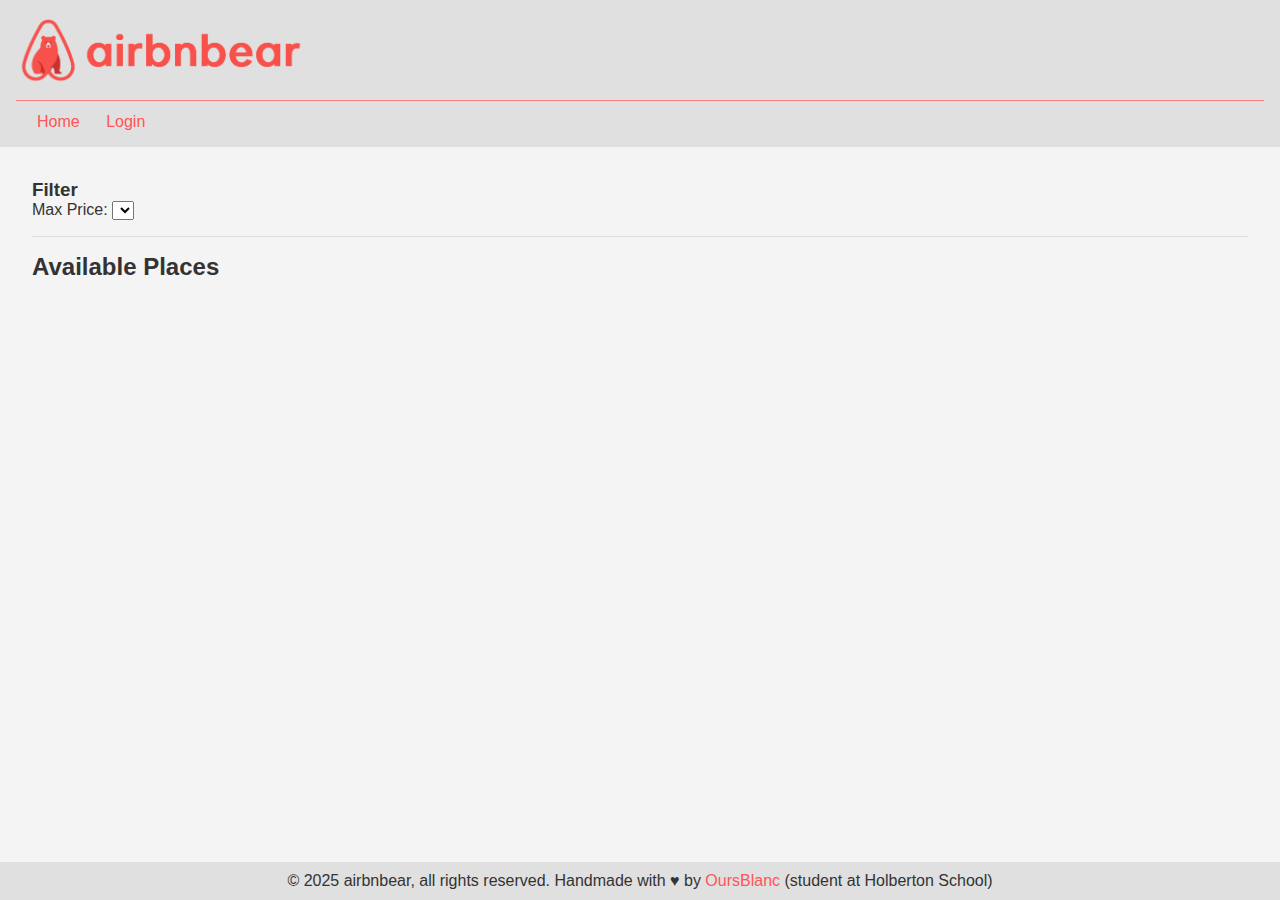
<file: part4/index.html>
<!DOCTYPE html>
<html lang="en">

<head>
    <meta charset="UTF-8">
    <meta name="viewport" content="width=device-width, initial-scale=1.0">
    <title>List of Places</title>
    <link rel="icon" type="image/png" href="images/favicon.jpg">
    <link rel="stylesheet" href="styles.css">
</head>

<body>
    <header>
        <a href="index.html">
            <img src="images/logo.png" alt="airbnbear" class="logo">
        </a>
        <nav>
            <a href="index.html" id="home-link" class="home-button">Home</a>
            <a href="login.html" id="login-link" class="login-button">Login</a>
        </nav>
    </header>

    <main>
        <section id="filter">
            <h3>Filter</h3>
            <label for="price-filter">Max Price:</label>
            <select id="price-filter">
                <!-- Options will be populated dynamically -->
            </select>
        </section>
        <section id="places-list">
            <h2>Available Places</h2>
            <!-- List of places will be populated dynamically -->
            <ul>
                <li>
                </li>
            </ul>
        </section>
    </main>
    <footer>
        <p>© 2025 airbnbear, all rights reserved. Handmade with ♥ by <a href="https://www.github.com/OursBlanc42">OursBlanc</a> (student at Holberton School)</p>
    </footer>
    <script src="scripts.js"></script>
</body>

</html>
</file>
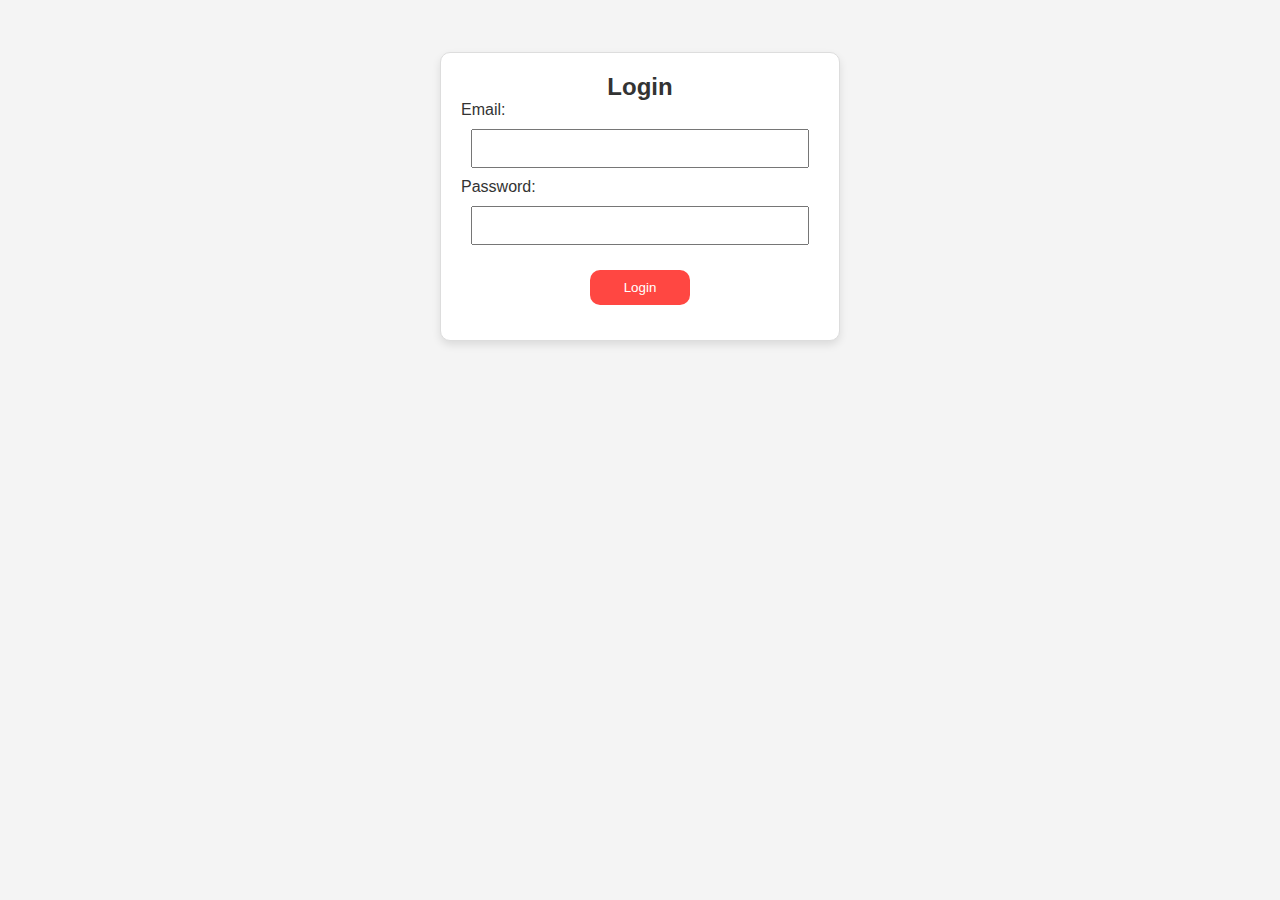
<file: part4/login.html>
<!DOCTYPE html>
<html lang="en">
<head>
    <meta charset="UTF-8">
    <meta name="viewport" content="width=device-width, initial-scale=1.0">
    <title>Login</title>
    <link rel="icon" type="image/png" href="images/favicon.jpg">
    <link rel="stylesheet" href="styles.css">
</head>
<body>
    <main>
        <form id="login-form">
            <h2>Login</h2>
            <label for="email">Email:</label>
            <input type="email" id="email" name="email" required>
            
            <label for="password">Password:</label>
            <input type="password" id="password" name="password" required>
            
            <button type="submit">Login</button>
        </form>
    </main>
    <script src="scripts.js"></script>
</body>
</html>
</file>
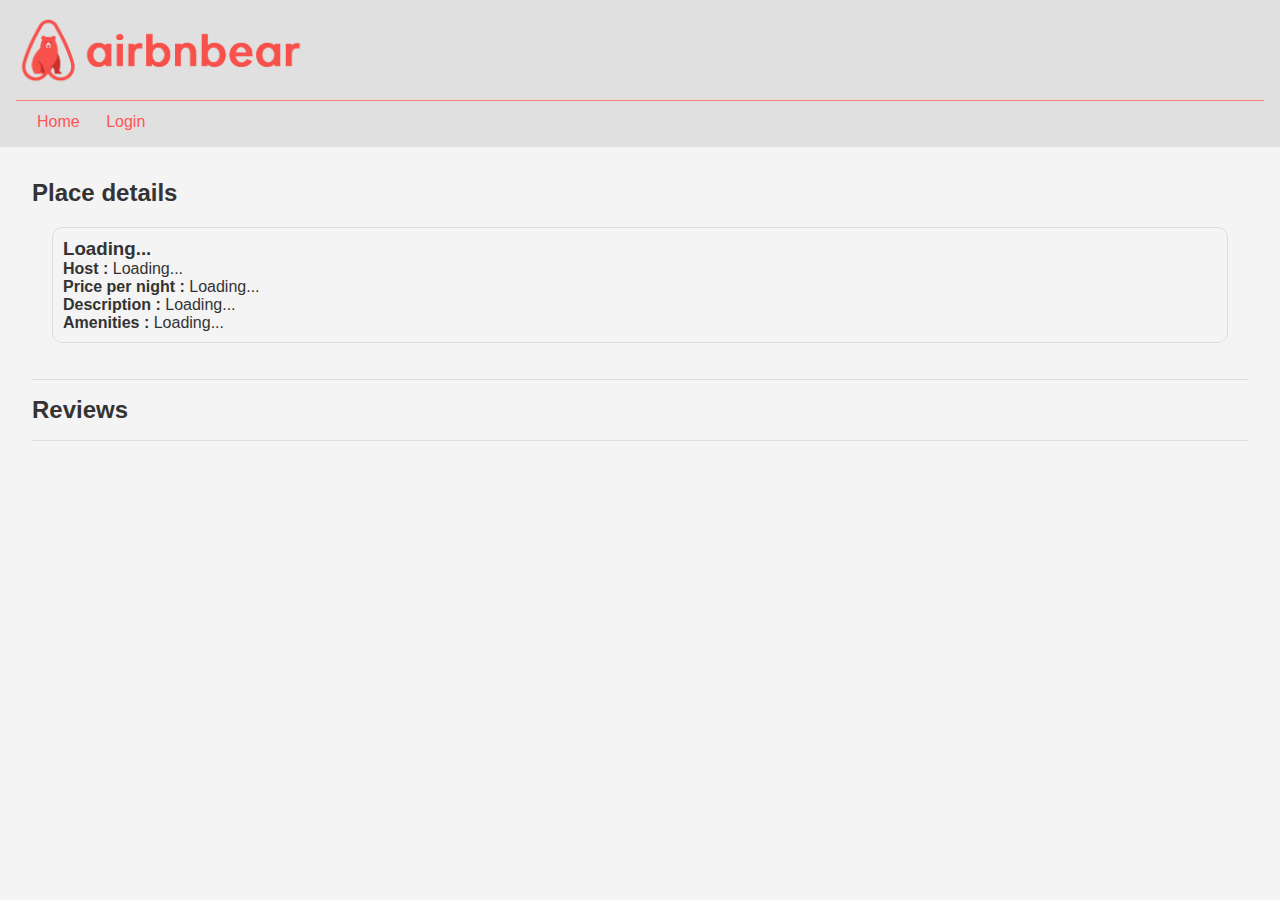
<file: part4/place.html>
<!DOCTYPE html>
<html lang="en">

<head>
    <meta charset="UTF-8">
    <meta name="viewport" content="width=device-width, initial-scale=1.0">
    <title>Place Details</title>
    <link rel="icon" type="image/png" href="images/icon.png">
    <link rel="stylesheet" href="styles.css">
</head>

<body>
    <header>
        <a href="index.html">
            <img src="images/logo.png" alt="Hbnb logo" class="logo">
        </a>
        <nav>
            <a href="index.html" id="home-link" class="home-button">Home</a>
            <a href="login.html" id="login-link" class="login-button">Login</a>
        </nav>
    </header>
    <main>
        <section id="place-details">
            <h2>Place details</h2>
            <!-- Place details will be populated dynamically -->
            <article class="place-info">
                <h3>Loading...</h3>
                <p>
                    <span class="label">Host :</span>
                    <span class="owner" id="place-owner">Loading...</span>
                </p>
                <p>
                    <span class="label">Price per night : </span>
                    <span class="owner" id="place-price">Loading...</span>
                </p>
                <p>
                    <span class="label">Description :</span>
                    <span class="owner" id="place-description">Loading...</span>
                </p>
                <p>
                    <span class="label">Amenities :</span>
                    <span class="owner" id="place-amenities">Loading...</span>
                </p>
            </article>
        </section>
        <section id="reviews">
            <h2>Reviews</h2>
            <!-- Review will be populated dynamically -->
        </section>
        <section id="add-review">
            <h2>Add a Review</h2>
            <form id="review-form">
                <label for="review-text">Review:</label>
                <textarea id="review-text" name="review-text" required></textarea>

                <button type="submit">Submit</button>
            </form>
        </section>
    </main>
    <script src="scripts.js"></script>
</body>

</html>
</file>
<file: part4/styles.css>
* {
    box-sizing: border-box;
    margin: 0;
    padding: 0;
    font-family: Arial, sans-serif;
}

body {
    background-color: #f4f4f4;
    color: #333;
}

header {
    background-color: #E0E0E0;
    color: #fff;
    padding: 1rem;
}

nav {
    padding-top: 12px;
    border-top: 1px solid #ff7c7c;
}

nav a {
    text-decoration: none;
    margin-left: 1rem;
    border-radius: 2px;
    padding: 5px;
}

main {
    padding: 2rem;
}

#filter, #place-details, #reviews {
    padding-bottom: 1rem;
    margin-bottom: 1rem;
    border-bottom: 1px solid #ddd;
}

.place-info {
    margin: 20px;
    padding: 10px;
    border: 1px solid #ddd;
    border-radius: 10px;
}

.place-info .label {
    font-weight: bold;
}

/* Cards about places */
.place-card {
    margin: 20px;
    padding: 10px;
    border: 1px solid #ddd;
    border-radius: 10px;
}

/* Cards about reviews */
.review-card {
    margin: 20px;
    padding: 10px;
    border: 1px solid #ddd;
    border-radius: 10px;
}

/* define logo in navbar */
.logo {
    height: 70px;
    width: auto;
    margin-bottom:10px;
}

/* Define style about Login Form */
form {
    display: flex;
    flex-direction: column;
    margin: 20px auto;
    padding: 20px;
    border: 1px solid #ddd;
    border-radius: 10px;
    max-width: 400px;
    background-color: #fff;
    box-shadow: 0 4px 8px rgba(0, 0, 0, 0.1);
}

form input {
    padding: 10px;
    margin: 10px;
}

form h2 {
    text-align: center;
}

button {
    width: 100px;
    margin: 15px auto;
    padding: 10px;
    background: #FF4742; 
    border: none;
    border-radius: 10px;
    color: #FFFFFF; 
    cursor: pointer;
    text-align: center;
    display: flex;
    justify-content: center;
    transition: transform 0.5s;
}

button:hover {
    background: #FF6A65;
    transform: scale(1.1);
}


/* link management without effect on image */
a {
    box-shadow: inset 0 0 0 0 #ff7c7c;
    text-decoration: none;
    color: #ff5555;
    margin: 0 -0.25rem;
    padding: 0 0.25rem;
    transition: color .3s ease-in-out, box-shadow .3s ease-in-out;
  }

  a:not(:has(img)):hover {
    color: #ddd;
    box-shadow: inset 100px 0 0 0 #ff5555;
  }


/* footer management with a fix footer hover the page */

footer {
    background-color: #E0E0E0;
    padding: 10px;
    text-align: center;
    position: fixed;
    bottom: 0;
    width: 100%;
}

/* generate grid for places */
#places-list ul {
    display: grid;
    grid-template-columns: repeat(auto-fill, minmax(300px, 1fr));
    gap: 20px;
    padding: 0;
    margin: 0;
    list-style-type: none;
}
</file>
